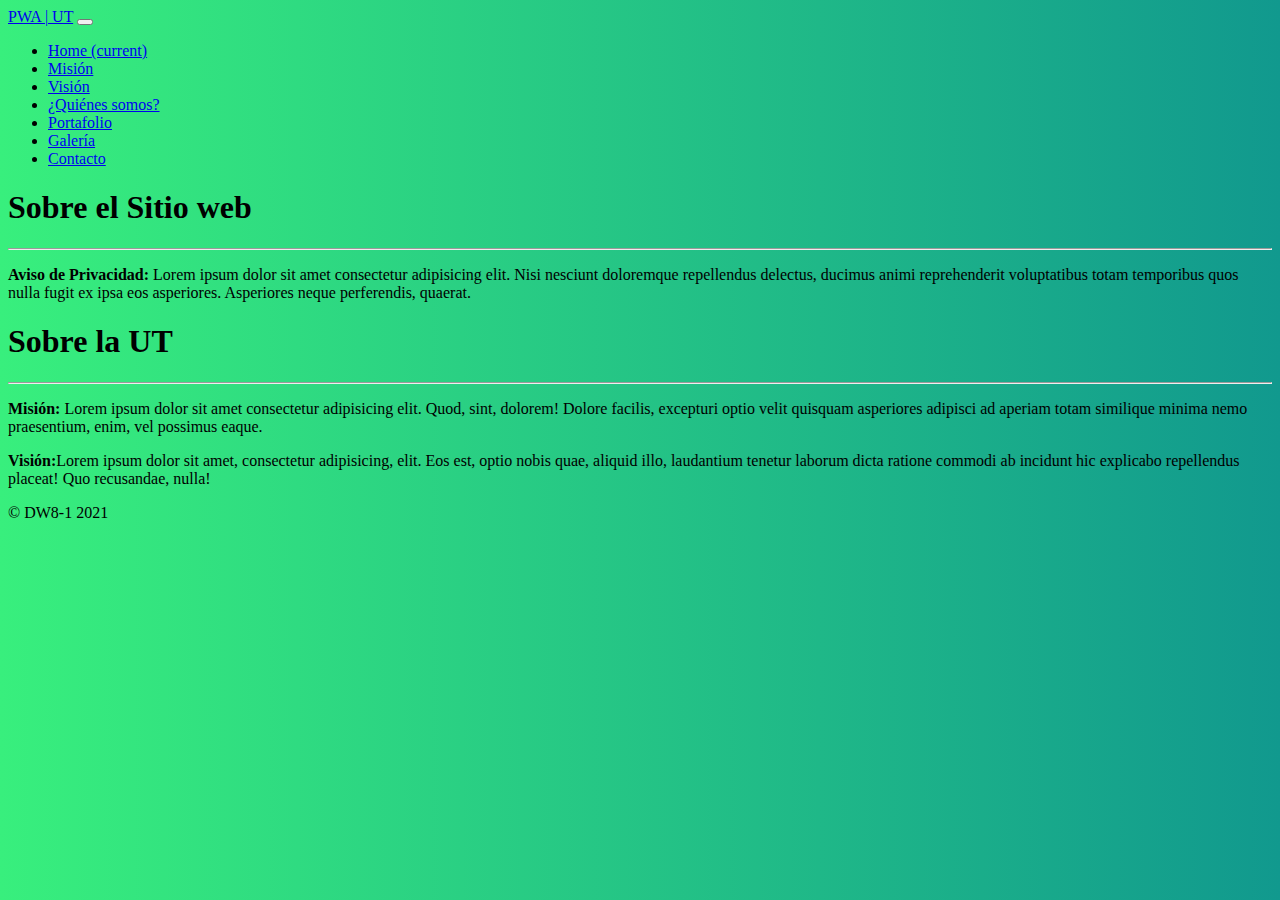
<file: acerca.html>
<!DOCTYPE html>
<html lang="es">
	<head>
	    <!-- Required meta tags -->
	    <meta charset="utf-8">
	    <title> PWA | Acerca </title>
	    <meta name="viewport" content="width=device-width, initial-scale=1, shrink-to-fit=no">

	    <!-- Agregar el Favicon-->
	    <link rel="shortcut icon" type="image/x-icon" href="public/img/favicon.png">

	    <!-- Agregar el manifest.json-->
	    <link rel="manifest" href="manifest.json">
	    <meta name="theme-color">
	    
	    <!-- Bootstrap CSS -->
		<link rel="stylesheet" href="https://cdn.jsdelivr.net/npm/bootstrap@4.5.3/dist/css/bootstrap.min.css" integrity="sha384-TX8t27EcRE3e/ihU7zmQxVncDAy5uIKz4rEkgIXeMed4M0jlfIDPvg6uqKI2xXr2" crossorigin="anonymous">

		<!-- CDN de FONT ASOME -->
		<link rel="stylesheet" href="https://pro.fontawesome.com/releases/v5.10.0/css/all.css" integrity="sha384-AYmEC3Yw5cVb3ZcuHtOA93w35dYTsvhLPVnYs9eStHfGJvOvKxVfELGroGkvsg+p" crossorigin="anonymous"/>

		<!-- CSS DE ANIMATE CSS-->
		<link rel="stylesheet" href="https://cdnjs.cloudflare.com/ajax/libs/animate.css/4.1.1/animate.min.css"
		/>

		<!-- CSS PERSONALIZADO -->
		<link rel="stylesheet" href="public/css/main.css">
	</head>

	<body>

	<!--Contenido de Navbar-->
	<nav class="navbar navbar-expand-lg navbar-dark bg-dark">
	  <a class="navbar-brand" href="index.html"> PWA | UT</a>
	  <button class="navbar-toggler" type="button" data-toggle="collapse" data-target="#navbarNav" aria-controls="navbarNav" aria-expanded="false" aria-label="Toggle navigation">
	    <span class="navbar-toggler-icon"></span>
	  </button>
	  <div class="collapse navbar-collapse" id="navbarNav">
	    <ul class="navbar-nav ml-auto">
	    	<li class="nav-item active">
		      	<a class="nav-link" href="index.html"><i class="far fa-home-lg-alt"></i> Home <span class="sr-only">(current)</span></a>
		      </li>
		      <li class="nav-item">
		      	<a class="nav-link" href="mision.html"><i class="far fa-chart-area"></i> Misión</a>
			  </li>
			  <li class="nav-item">
			  	<a class="nav-link" href="vision.html"><i class="fal fa-eye"></i> Visión</a>
			  </li>
			  <li class="nav-item">
			  	<a class="nav-link" href="somos.html"><i class="far fa-chart-area"></i> ¿Quiénes somos?</a>
			  </li>
			   <li class="nav-item">
			   	<a class="nav-link" href="portafolio.html"><i class="fal fa-address-book"></i> Portafolio</a>
			   </li>
			   <li class="nav-item">
			   	<a class="nav-link" href="galeria.html"><i class="fal fa-building"></i> Galería</a>
			   </li>
			   <li class="nav-item">
			        <a class="nav-link" href="contacto.html"><i class="fal fa-envelope"></i> Contacto</a>
			   </li> 
	    </ul>
	  </div>
	</nav>

		<!-- Contenedor de información-->
		<div class="container p-5">
			<div class="jumbotron mr-4">
				<h1 class="display-4"> Sobre el Sitio web</h1>
				<hr class="my-4">
				<p><b>Aviso de Privacidad:</b> Lorem ipsum dolor sit amet consectetur adipisicing elit. Nisi nesciunt doloremque repellendus delectus, ducimus animi reprehenderit voluptatibus totam temporibus quos nulla fugit ex ipsa eos asperiores. Asperiores neque perferendis, quaerat.</p>
			</div>
			<div class="jumbotron mt-4">
				<h1 class="display-4"> Sobre la UT</h1>
				<hr class="my-4">
				<p><b>Misión: </b> Lorem ipsum dolor sit amet consectetur adipisicing elit. Quod, sint, dolorem! Dolore facilis, excepturi optio velit quisquam asperiores adipisci ad aperiam totam similique minima nemo praesentium, enim, vel possimus eaque.</p>
				<p><b>Visión:</b>Lorem ipsum dolor sit amet, consectetur adipisicing, elit. Eos est, optio nobis quae, aliquid illo, laudantium tenetur laborum dicta ratione commodi ab incidunt hic explicabo repellendus placeat! Quo recusandae, nulla!</p>
			</div>
		</div>

	    <!-- SECCION FOOTER-->
		<footer class="bg-light text-center p-2">
		    <p class="h4">&copy; DW8-1 2021</p>
		</footer>

	    <script src="https://code.jquery.com/jquery-3.5.1.slim.min.js" integrity="sha384-DfXdz2htPH0lsSSs5nCTpuj/zy4C+OGpamoFVy38MVBnE+IbbVYUew+OrCXaRkfj" crossorigin="anonymous"></script>
    	<script src="https://cdn.jsdelivr.net/npm/popper.js@1.16.1/dist/umd/popper.min.js" integrity="sha384-9/reFTGAW83EW2RDu2S0VKaIzap3H66lZH81PoYlFhbGU+6BZp6G7niu735Sk7lN" crossorigin="anonymous"></script>
    	<script src="https://cdn.jsdelivr.net/npm/bootstrap@4.5.3/dist/js/bootstrap.min.js" integrity="sha384-w1Q4orYjBQndcko6MimVbzY0tgp4pWB4lZ7lr30WKz0vr/aWKhXdBNmNb5D92v7s" crossorigin="anonymous"></script>
	</body>

</html>
</file>
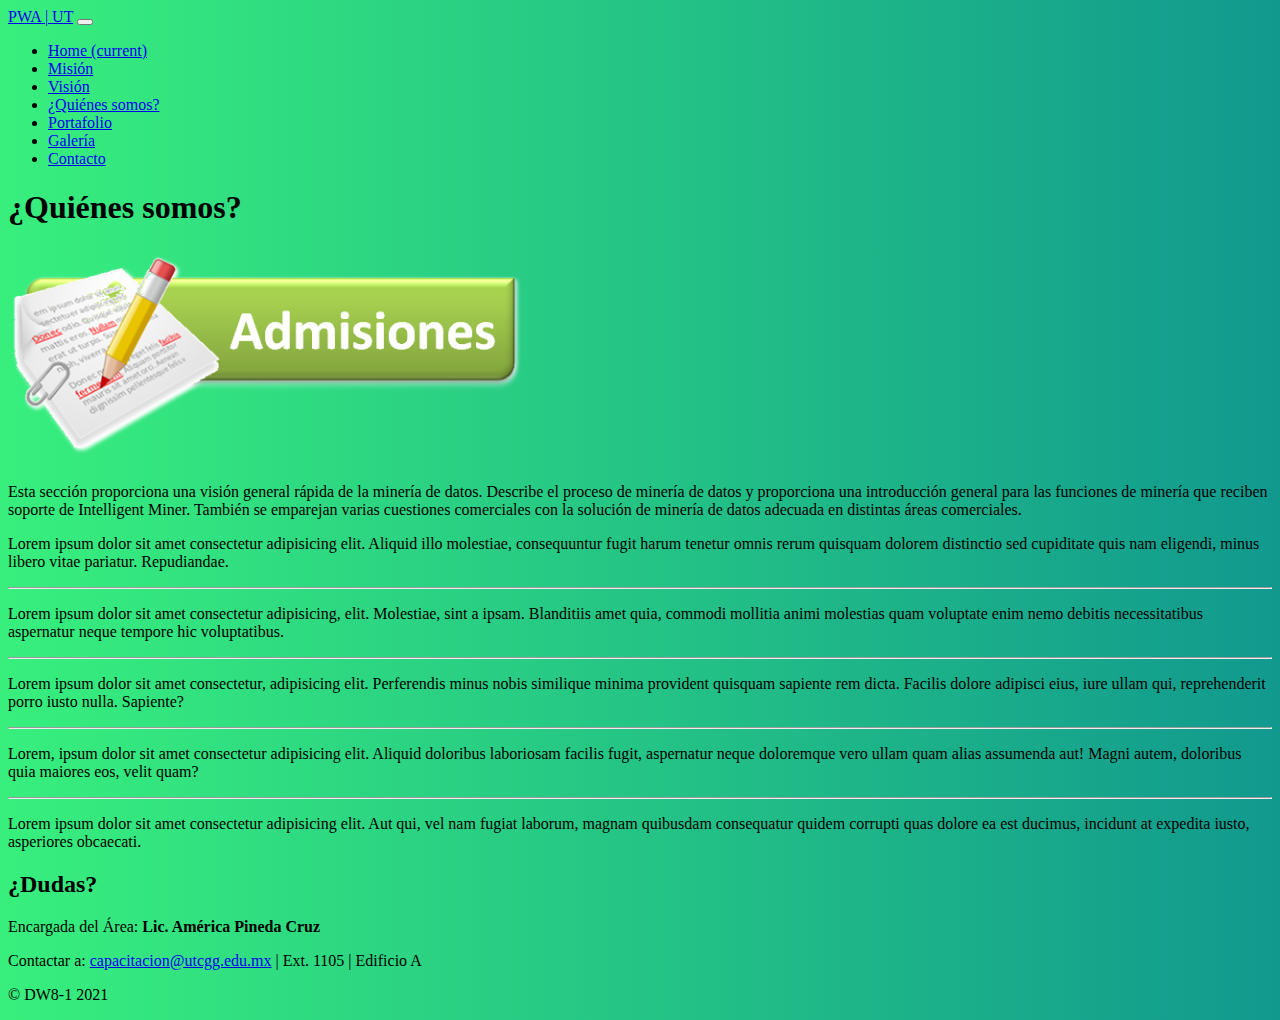
<file: admisiones.html>
<!DOCTYPE html>
<html lang="es">
	<head>
	    <!-- Required meta tags -->
	    <meta charset="utf-8">
	    <title> PWA | Admisiones </title>
	    <meta name="viewport" content="width=device-width, initial-scale=1, shrink-to-fit=no">

	    <!-- Agregar el Favicon-->
	    <link rel="shortcut icon" type="image/x-icon" href="public/img/favicon.png">

	    <!-- Agregar el manifest.json-->
	    <link rel="manifest" href="manifest.json">
	    <meta name="theme-color">

	    <!-- Bootstrap CSS -->
		<link rel="stylesheet" href="https://cdn.jsdelivr.net/npm/bootstrap@4.5.3/dist/css/bootstrap.min.css" integrity="sha384-TX8t27EcRE3e/ihU7zmQxVncDAy5uIKz4rEkgIXeMed4M0jlfIDPvg6uqKI2xXr2" crossorigin="anonymous">

		<!-- CDN de FONT ASOME -->
		<link rel="stylesheet" href="https://pro.fontawesome.com/releases/v5.10.0/css/all.css" integrity="sha384-AYmEC3Yw5cVb3ZcuHtOA93w35dYTsvhLPVnYs9eStHfGJvOvKxVfELGroGkvsg+p" crossorigin="anonymous"/>

		<!-- CSS DE ANIMATE CSS-->
		<link rel="stylesheet" href="https://cdnjs.cloudflare.com/ajax/libs/animate.css/4.1.1/animate.min.css"
		/>

		<!-- CSS PERSONALIZADO -->
		<link rel="stylesheet" href="public/css/main.css">
	</head>

	<body>

	<!--Contenido de Navbar-->
	<nav class="navbar navbar-expand-lg navbar-dark bg-dark">
	  <a class="navbar-brand" href="index.html"> PWA | UT</a>
	  <button class="navbar-toggler" type="button" data-toggle="collapse" data-target="#navbarNav" aria-controls="navbarNav" aria-expanded="false" aria-label="Toggle navigation">
	    <span class="navbar-toggler-icon"></span>
	  </button>
	  <div class="collapse navbar-collapse" id="navbarNav">
	    <ul class="navbar-nav ml-auto">
	    	<li class="nav-item">
		      	<a class="nav-link" href="index.html"><i class="far fa-home-lg-alt"></i> Home <span class="sr-only">(current)</span></a>
		      </li>
		      <li class="nav-item">
		      	<a class="nav-link" href="mision.html"><i class="far fa-chart-area"></i> Misión</a>
			  </li>
			  <li class="nav-item">
			  	<a class="nav-link" href="vision.html"><i class="fal fa-eye"></i> Visión</a>
			  </li>
			  <li class="nav-item active">
			  	<a class="nav-link" href="somos.html"><i class="far fa-chart-area"></i> ¿Quiénes somos?</a>
			  </li>
			   <li class="nav-item">
			   	<a class="nav-link" href="portafolio.html"><i class="fal fa-address-book"></i> Portafolio</a>
			   </li>
			   <li class="nav-item">
			   	<a class="nav-link" href="galeria.html"><i class="fal fa-building"></i> Galería</a>
			   </li>
			   <li class="nav-item">
			        <a class="nav-link" href="contacto.html"><i class="fal fa-envelope"></i> Contacto</a>
			   </li> 
	    </ul>
	  </div>
	</nav>

		<!-- Contenedor de información-->
		<div class="container p-5">
			<div class="jumbotron mt-4">
				<h1 class="display-4 text-center"> ¿Quiénes somos? </h1>
				<div class="container">
					<header class="row">
						<div class="col-lg-12 text-center">
							<img src="public/img/admisiones.png" align="Imagen de admisiones">
						</div>
					</header>
				</div>
				<p>
				</p>
				<p class="lead">Esta sección proporciona una visión general rápida de la minería de datos. Describe el proceso de minería de datos y proporciona una introducción general para las funciones de minería que reciben soporte de Intelligent Miner.
				También se emparejan varias cuestiones comerciales con la solución de minería de datos adecuada en distintas áreas comerciales.</p>
				<p class="lead">Lorem ipsum dolor sit amet consectetur adipisicing elit. Aliquid illo molestiae, consequuntur fugit harum tenetur omnis rerum quisquam dolorem distinctio sed cupiditate quis nam eligendi, minus libero vitae pariatur. Repudiandae.</p>

				<hr class="my-1">
					<p>Lorem ipsum dolor sit amet consectetur adipisicing, elit. Molestiae, sint a ipsam. Blanditiis amet quia, commodi mollitia animi molestias quam voluptate enim nemo debitis necessitatibus aspernatur neque tempore hic voluptatibus.</p>
				<hr class="my-1">
					<p>Lorem ipsum dolor sit amet consectetur, adipisicing elit. Perferendis minus nobis similique minima provident quisquam sapiente rem dicta. Facilis dolore adipisci eius, iure ullam qui, reprehenderit porro iusto nulla. Sapiente?</p>
				<hr class="my-1">
					<p>Lorem, ipsum dolor sit amet consectetur adipisicing elit. Aliquid doloribus laboriosam facilis fugit, aspernatur neque doloremque vero ullam quam alias assumenda aut! Magni autem, doloribus quia maiores eos, velit quam?</p>
				<hr class="my-1">
					<p>Lorem ipsum dolor sit amet consectetur adipisicing elit. Aut qui, vel nam fugiat laborum, magnam quibusdam consequatur quidem corrupti quas dolore ea est ducimus, incidunt at expedita iusto, asperiores obcaecati.</p>
					<section class="card">
						<div class="card-body">
							<h2>¿Dudas?</h2>
							<div>
								<p> Encargada del Área: <b>Lic. América Pineda Cruz</b>
								<p><span>Contactar a: <a href="mailto:capacitacion@utcgg.edu.mx"> capacitacion@utcgg.edu.mx</a> | Ext. 1105 | Edificio A</span></p>
								</p>	
							</div>
						</div>
					</section>
			</div>
		</div>

	    <!-- SECCION FOOTER-->
		<footer class="bg-light text-center p-2">
		    <p class="h4">&copy; DW8-1 2021</p>
		</footer>

	    <script src="https://code.jquery.com/jquery-3.5.1.slim.min.js" integrity="sha384-DfXdz2htPH0lsSSs5nCTpuj/zy4C+OGpamoFVy38MVBnE+IbbVYUew+OrCXaRkfj" crossorigin="anonymous"></script>
    	<script src="https://cdn.jsdelivr.net/npm/popper.js@1.16.1/dist/umd/popper.min.js" integrity="sha384-9/reFTGAW83EW2RDu2S0VKaIzap3H66lZH81PoYlFhbGU+6BZp6G7niu735Sk7lN" crossorigin="anonymous"></script>
    	<script src="https://cdn.jsdelivr.net/npm/bootstrap@4.5.3/dist/js/bootstrap.min.js" integrity="sha384-w1Q4orYjBQndcko6MimVbzY0tgp4pWB4lZ7lr30WKz0vr/aWKhXdBNmNb5D92v7s" crossorigin="anonymous"></script>
	</body>

</html>
</file>
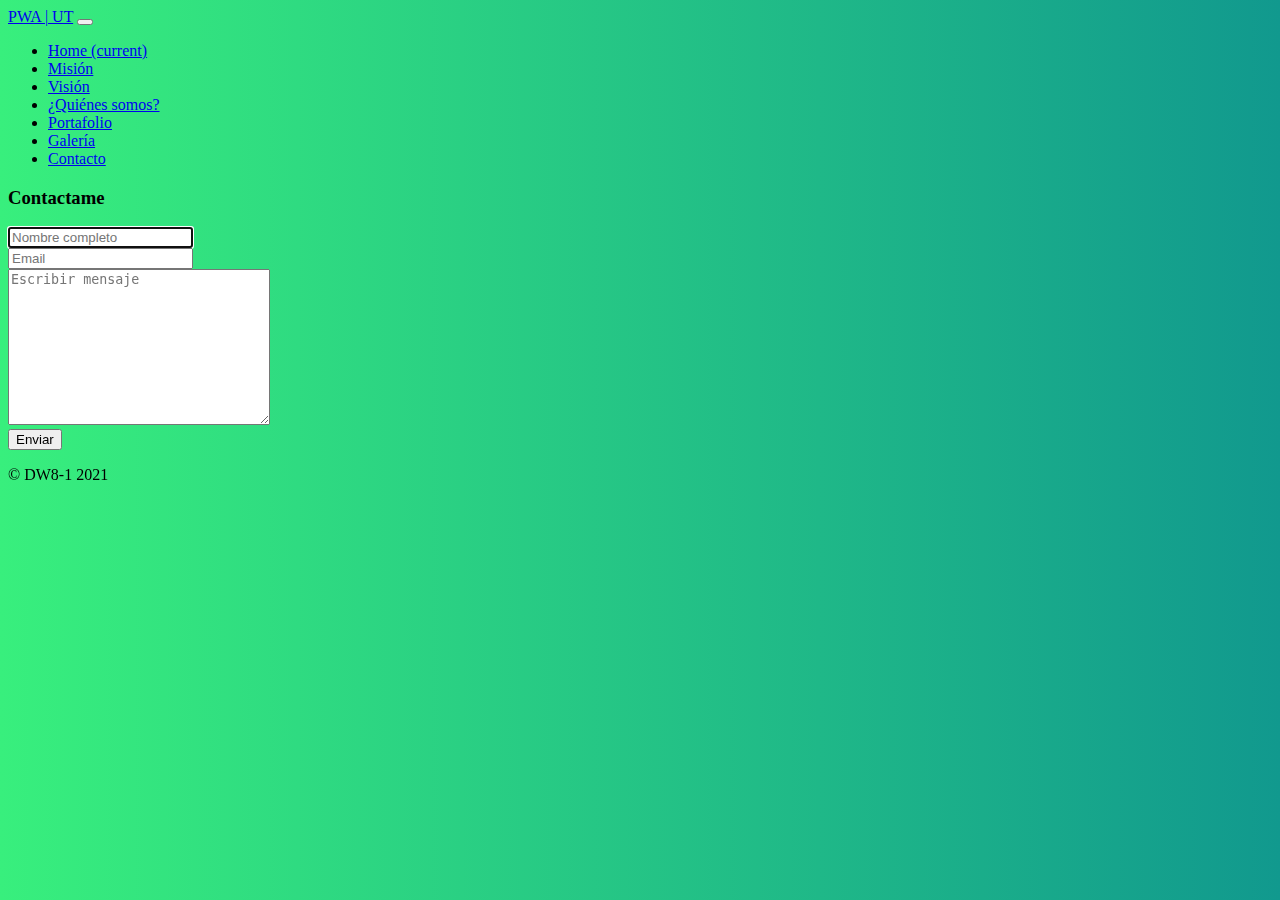
<file: contacto.html>
<!DOCTYPE html>
<html lang="es">
	<head>
	    <!-- Required meta tags -->
	    <meta charset="utf-8">
	    <title> PWA | Contacto </title>
	    <meta name="viewport" content="width=device-width, initial-scale=1, shrink-to-fit=no">

	    <!-- Agregar el Favicon-->
	    <link rel="shortcut icon" type="image/x-icon" href="public/img/favicon.png">

	    <!-- Agregar el manifest.json-->
	    <link rel="manifest" href="manifest.json">
	    <meta name="theme-color">
	    
	    <!-- Bootstrap CSS -->
		<link rel="stylesheet" href="https://cdn.jsdelivr.net/npm/bootstrap@4.5.3/dist/css/bootstrap.min.css" integrity="sha384-TX8t27EcRE3e/ihU7zmQxVncDAy5uIKz4rEkgIXeMed4M0jlfIDPvg6uqKI2xXr2" crossorigin="anonymous">

		<!-- CDN de FONT ASOME -->
		<link rel="stylesheet" href="https://pro.fontawesome.com/releases/v5.10.0/css/all.css" integrity="sha384-AYmEC3Yw5cVb3ZcuHtOA93w35dYTsvhLPVnYs9eStHfGJvOvKxVfELGroGkvsg+p" crossorigin="anonymous"/>

		<!-- CSS DE ANIMATE CSS-->
		<link rel="stylesheet" href="https://cdnjs.cloudflare.com/ajax/libs/animate.css/4.1.1/animate.min.css"
		/>

		<!-- CSS PERSONALIZADO -->
		<link rel="stylesheet" href="public/css/main.css">
	</head>

	<body>

	<!--Contenido de Navbar-->
	<nav class="navbar navbar-expand-lg navbar-dark bg-dark">
	  <a class="navbar-brand" href="index.html"> PWA | UT</a>
	  <button class="navbar-toggler" type="button" data-toggle="collapse" data-target="#navbarNav" aria-controls="navbarNav" aria-expanded="false" aria-label="Toggle navigation">
	    <span class="navbar-toggler-icon"></span>
	  </button>
	  <div class="collapse navbar-collapse" id="navbarNav">
	    <ul class="navbar-nav ml-auto">
	    	<li class="nav-item ">
		      	<a class="nav-link" href="index.html"><i class="far fa-home-lg-alt"></i> Home <span class="sr-only">(current)</span></a>
		      </li>
		      <li class="nav-item">
		      	<a class="nav-link" href="mision.html"><i class="far fa-chart-area"></i> Misión</a>
			  </li>
			  <li class="nav-item">
			  	<a class="nav-link" href="vision.html"><i class="fal fa-eye"></i> Visión</a>
			  </li>
			  <li class="nav-item">
			  	<a class="nav-link" href="somos.html"><i class="far fa-chart-area"></i> ¿Quiénes somos?</a>
			  </li>
			   <li class="nav-item">
			   	<a class="nav-link" href="portafolio.html"><i class="fal fa-address-book"></i> Portafolio</a>
			   </li>
			   <li class="nav-item">
			   	<a class="nav-link" href="galeria.html"><i class="fal fa-building"></i> Galería</a>
			   </li>
			   <li class="nav-item active">
			        <a class="nav-link" href="contacto.html"><i class="fal fa-envelope"></i> Contacto</a>
			   </li> 
	    </ul>
	  </div>
	</nav>

	<!-- Contenedor de información-->
		<div class="container p-5">
			<div class="row">
				<div class="col-sm-4 offset-md-4">
					<div class="card">
						<div class="card-header bg-dark text-white text-center">
							<h3>Contactame</h3>
						</div>
						<div class="card-body">
							<form action="#">
								<div class="form-group">
									<input type="text" class="form-control" placeholder="Nombre completo" autofocus="autofocus">
								</div>
								<div class="form-group">
									<input type="email" class="form-control" placeholder="Email">
								</div>
								<div class="form-group">
									<textarea class="form-control" name="Mensaje" id="Mensaje" cols="30" rows="10" placeholder="Escribir mensaje"></textarea>
								</div>
								<div class="form-group">
									<button class="btn btn-primary btn-block">Enviar</button>
								</div>
							</form>
						</div>
					</div>
				</div>
			</div>
		</div>

	    <!-- SECCION FOOTER-->
		<footer class="bg-light text-center p-2">
		    <p class="h4">&copy; DW8-1 2021</p>
		</footer>

	    <script src="https://code.jquery.com/jquery-3.5.1.slim.min.js" integrity="sha384-DfXdz2htPH0lsSSs5nCTpuj/zy4C+OGpamoFVy38MVBnE+IbbVYUew+OrCXaRkfj" crossorigin="anonymous"></script>
    	<script src="https://cdn.jsdelivr.net/npm/popper.js@1.16.1/dist/umd/popper.min.js" integrity="sha384-9/reFTGAW83EW2RDu2S0VKaIzap3H66lZH81PoYlFhbGU+6BZp6G7niu735Sk7lN" crossorigin="anonymous"></script>
    	<script src="https://cdn.jsdelivr.net/npm/bootstrap@4.5.3/dist/js/bootstrap.min.js" integrity="sha384-w1Q4orYjBQndcko6MimVbzY0tgp4pWB4lZ7lr30WKz0vr/aWKhXdBNmNb5D92v7s" crossorigin="anonymous"></script>
	</body>

</html>
</file>
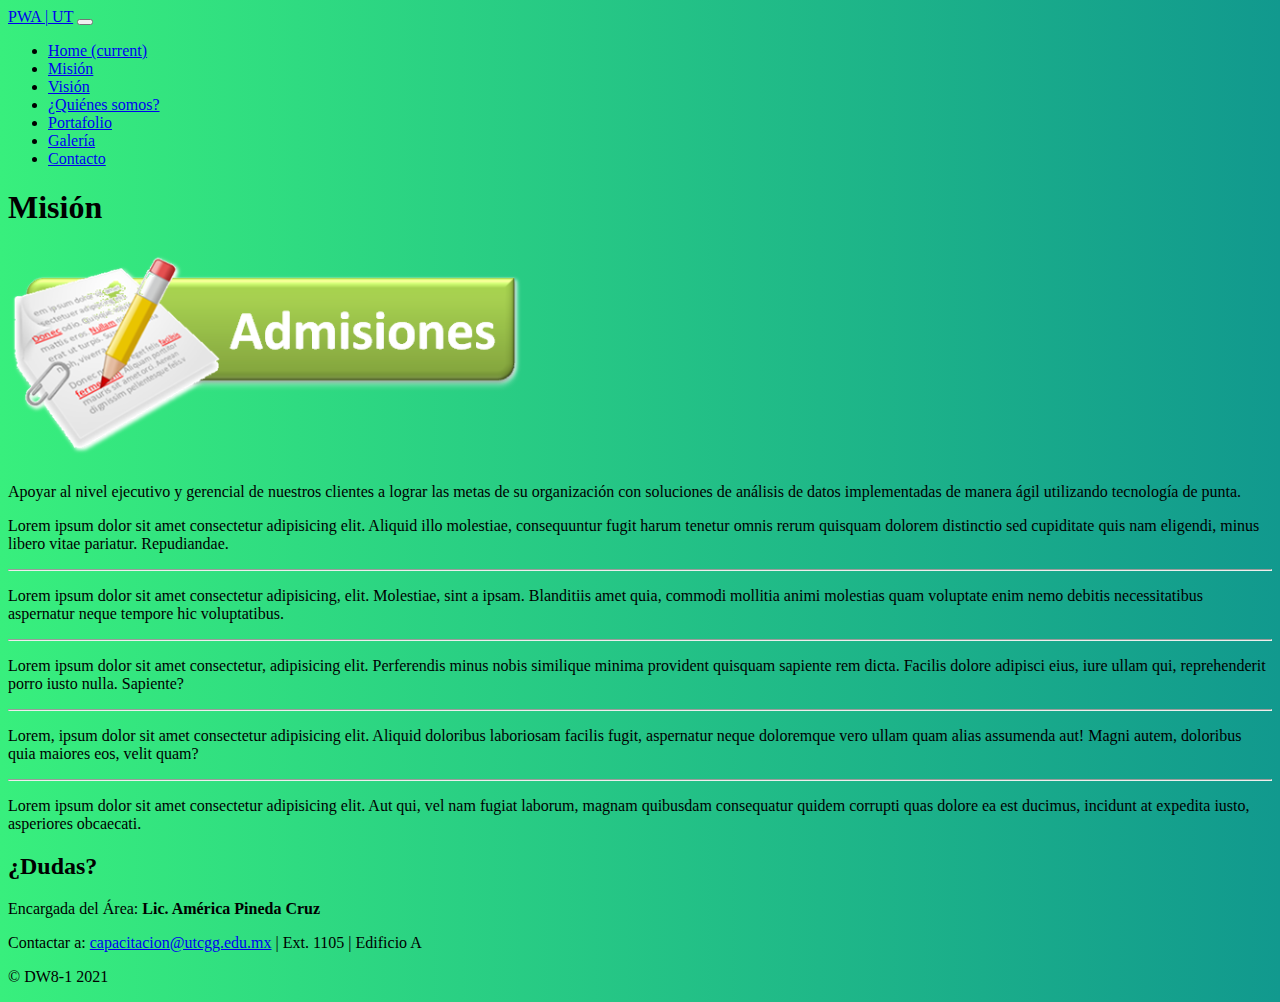
<file: mision.html>
<!DOCTYPE html>
<html lang="es">
	<head>
	    <!-- Required meta tags -->
	    <meta charset="utf-8">
	    <title> PWA | Admisiones </title>
	    <meta name="viewport" content="width=device-width, initial-scale=1, shrink-to-fit=no">

	    <!-- Agregar el Favicon-->
	    <link rel="shortcut icon" type="image/x-icon" href="public/img/favicon.png">

	    <!-- Agregar el manifest.json-->
	    <link rel="manifest" href="manifest.json">
	    <meta name="theme-color">

	    <!-- Bootstrap CSS -->
		<link rel="stylesheet" href="https://cdn.jsdelivr.net/npm/bootstrap@4.5.3/dist/css/bootstrap.min.css" integrity="sha384-TX8t27EcRE3e/ihU7zmQxVncDAy5uIKz4rEkgIXeMed4M0jlfIDPvg6uqKI2xXr2" crossorigin="anonymous">

		<!-- CDN de FONT ASOME -->
		<link rel="stylesheet" href="https://pro.fontawesome.com/releases/v5.10.0/css/all.css" integrity="sha384-AYmEC3Yw5cVb3ZcuHtOA93w35dYTsvhLPVnYs9eStHfGJvOvKxVfELGroGkvsg+p" crossorigin="anonymous"/>

		<!-- CSS DE ANIMATE CSS-->
		<link rel="stylesheet" href="https://cdnjs.cloudflare.com/ajax/libs/animate.css/4.1.1/animate.min.css"
		/>

		<!-- CSS PERSONALIZADO -->
		<link rel="stylesheet" href="public/css/main.css">
	</head>

	<body>

	<!--Contenido de Navbar-->
	<nav class="navbar navbar-expand-lg navbar-dark bg-dark">
	  <a class="navbar-brand" href="index.html"> PWA | UT</a>
	  <button class="navbar-toggler" type="button" data-toggle="collapse" data-target="#navbarNav" aria-controls="navbarNav" aria-expanded="false" aria-label="Toggle navigation">
	    <span class="navbar-toggler-icon"></span>
	  </button>
	  <div class="collapse navbar-collapse" id="navbarNav">
	    <ul class="navbar-nav ml-auto">
	      <li class="nav-item ">
		      	<a class="nav-link" href="index.html"><i class="far fa-home-lg-alt"></i> Home <span class="sr-only">(current)</span></a>
		      </li>
		      <li class="nav-item active">
		      	<a class="nav-link" href="mision.html"><i class="far fa-chart-area"></i> Misión</a>
			  </li>
			  <li class="nav-item">
			  	<a class="nav-link" href="vision.html"><i class="fal fa-eye"></i> Visión</a>
			  </li>
			  <li class="nav-item">
			  	<a class="nav-link" href="somos.html"><i class="far fa-chart-area"></i> ¿Quiénes somos?</a>
			  </li>
			   <li class="nav-item">
			   	<a class="nav-link" href="portafolio.html"><i class="fal fa-address-book"></i> Portafolio</a>
			   </li>
			   <li class="nav-item">
			   	<a class="nav-link" href="galeria.html"><i class="fal fa-building"></i> Galería</a>
			   </li>
			   <li class="nav-item">
			        <a class="nav-link" href="contacto.html"><i class="fal fa-envelope"></i> Contacto</a>
			   </li> 
	    </ul>
	  </div>
	</nav>

		<!-- Contenedor de información-->
		<div class="container p-5">
			<div class="jumbotron mt-4">
				<h1 class="display-4 text-center"> Misión </h1>
				<div class="container">
					<header class="row">
						<div class="col-lg-12 text-center">
							<img src="public/img/admisiones.png" align="Imagen de admisiones">
						</div>
					</header>
				</div>
				<p class="lead">Apoyar al nivel ejecutivo y gerencial de nuestros clientes a lograr las metas de su organización con soluciones de análisis de datos implementadas de manera ágil utilizando tecnología de punta.</p>
				<p class="lead">Lorem ipsum dolor sit amet consectetur adipisicing elit. Aliquid illo molestiae, consequuntur fugit harum tenetur omnis rerum quisquam dolorem distinctio sed cupiditate quis nam eligendi, minus libero vitae pariatur. Repudiandae.</p>

				<hr class="my-1">
					<p>Lorem ipsum dolor sit amet consectetur adipisicing, elit. Molestiae, sint a ipsam. Blanditiis amet quia, commodi mollitia animi molestias quam voluptate enim nemo debitis necessitatibus aspernatur neque tempore hic voluptatibus.</p>
				<hr class="my-1">
					<p>Lorem ipsum dolor sit amet consectetur, adipisicing elit. Perferendis minus nobis similique minima provident quisquam sapiente rem dicta. Facilis dolore adipisci eius, iure ullam qui, reprehenderit porro iusto nulla. Sapiente?</p>
				<hr class="my-1">
					<p>Lorem, ipsum dolor sit amet consectetur adipisicing elit. Aliquid doloribus laboriosam facilis fugit, aspernatur neque doloremque vero ullam quam alias assumenda aut! Magni autem, doloribus quia maiores eos, velit quam?</p>
				<hr class="my-1">
					<p>Lorem ipsum dolor sit amet consectetur adipisicing elit. Aut qui, vel nam fugiat laborum, magnam quibusdam consequatur quidem corrupti quas dolore ea est ducimus, incidunt at expedita iusto, asperiores obcaecati.</p>
					<section class="card">
						<div class="card-body">
							<h2>¿Dudas?</h2>
							<div>
								<p> Encargada del Área: <b>Lic. América Pineda Cruz</b>
								<p><span>Contactar a: <a href="mailto:capacitacion@utcgg.edu.mx"> capacitacion@utcgg.edu.mx</a> | Ext. 1105 | Edificio A</span></p>
								</p>	
							</div>
						</div>
					</section>
			</div>
		</div>

	    <!-- SECCION FOOTER-->
		<footer class="bg-light text-center p-2">
		    <p class="h4">&copy; DW8-1 2021</p>
		</footer>

	    <script src="https://code.jquery.com/jquery-3.5.1.slim.min.js" integrity="sha384-DfXdz2htPH0lsSSs5nCTpuj/zy4C+OGpamoFVy38MVBnE+IbbVYUew+OrCXaRkfj" crossorigin="anonymous"></script>
    	<script src="https://cdn.jsdelivr.net/npm/popper.js@1.16.1/dist/umd/popper.min.js" integrity="sha384-9/reFTGAW83EW2RDu2S0VKaIzap3H66lZH81PoYlFhbGU+6BZp6G7niu735Sk7lN" crossorigin="anonymous"></script>
    	<script src="https://cdn.jsdelivr.net/npm/bootstrap@4.5.3/dist/js/bootstrap.min.js" integrity="sha384-w1Q4orYjBQndcko6MimVbzY0tgp4pWB4lZ7lr30WKz0vr/aWKhXdBNmNb5D92v7s" crossorigin="anonymous"></script>
	</body>

</html>
</file>
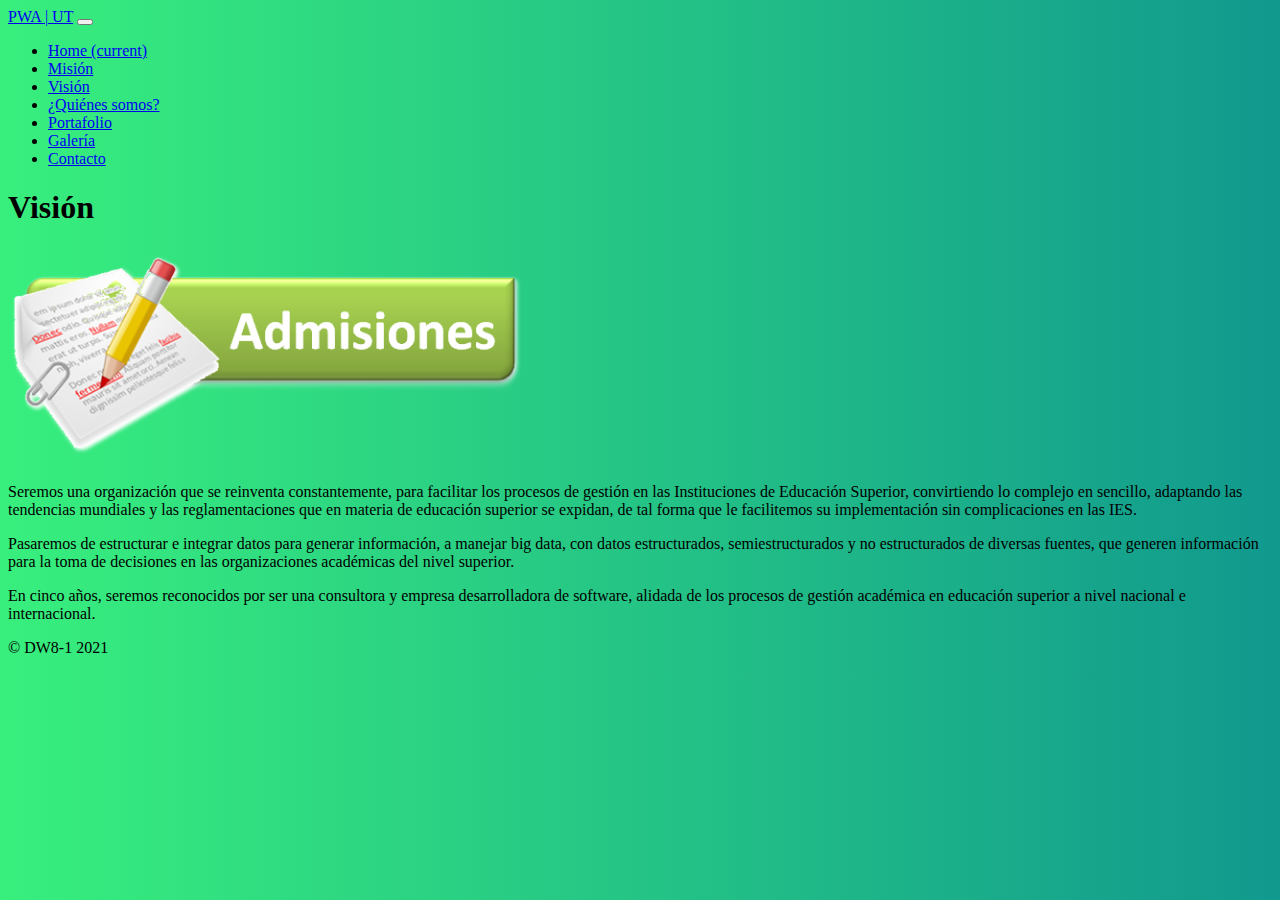
<file: somos.html>
<!DOCTYPE html>
<html lang="es">
	<head>
	    <!-- Required meta tags -->
	    <meta charset="utf-8">
	    <title> PWA | Admisiones </title>
	    <meta name="viewport" content="width=device-width, initial-scale=1, shrink-to-fit=no">

	    <!-- Agregar el Favicon-->
	    <link rel="shortcut icon" type="image/x-icon" href="public/img/favicon.png">

	    <!-- Agregar el manifest.json-->
	    <link rel="manifest" href="manifest.json">
	    <meta name="theme-color">
	    
	    <!-- Bootstrap CSS -->
		<link rel="stylesheet" href="https://cdn.jsdelivr.net/npm/bootstrap@4.5.3/dist/css/bootstrap.min.css" integrity="sha384-TX8t27EcRE3e/ihU7zmQxVncDAy5uIKz4rEkgIXeMed4M0jlfIDPvg6uqKI2xXr2" crossorigin="anonymous">

		<!-- CDN de FONT ASOME -->
		<link rel="stylesheet" href="https://pro.fontawesome.com/releases/v5.10.0/css/all.css" integrity="sha384-AYmEC3Yw5cVb3ZcuHtOA93w35dYTsvhLPVnYs9eStHfGJvOvKxVfELGroGkvsg+p" crossorigin="anonymous"/>

		<!-- CSS DE ANIMATE CSS-->
		<link rel="stylesheet" href="https://cdnjs.cloudflare.com/ajax/libs/animate.css/4.1.1/animate.min.css"
		/>

		<!-- CSS PERSONALIZADO -->
		<link rel="stylesheet" href="public/css/main.css">
	</head>

	<body>

	<!--Contenido de Navbar-->
	<nav class="navbar navbar-expand-lg navbar-dark bg-dark">
	  <a class="navbar-brand" href="index.html"> PWA | UT</a>
	  <button class="navbar-toggler" type="button" data-toggle="collapse" data-target="#navbarNav" aria-controls="navbarNav" aria-expanded="false" aria-label="Toggle navigation">
	    <span class="navbar-toggler-icon"></span>
	  </button>
	  <div class="collapse navbar-collapse" id="navbarNav">
	    <ul class="navbar-nav ml-auto">
	    	<li class="nav-item ">
		      	<a class="nav-link" href="index.html"><i class="far fa-home-lg-alt"></i> Home <span class="sr-only">(current)</span></a>
		      </li>
		      <li class="nav-item">
		      	<a class="nav-link" href="mision.html"><i class="far fa-chart-area"></i> Misión</a>
			  </li>
			  <li class="nav-item active">
			  	<a class="nav-link" href="vision.html"><i class="fal fa-eye"></i> Visión</a>
			  </li>
			  <li class="nav-item">
			  	<a class="nav-link" href="somos.html"><i class="far fa-chart-area"></i> ¿Quiénes somos?</a>
			  </li>
			   <li class="nav-item">
			   	<a class="nav-link" href="portafolio.html"><i class="fal fa-address-book"></i> Portafolio</a>
			   </li>
			   <li class="nav-item">
			   	<a class="nav-link" href="galeria.html"><i class="fal fa-building"></i> Galería</a>
			   </li>
			   <li class="nav-item">
			        <a class="nav-link" href="contacto.html"><i class="fal fa-envelope"></i> Contacto</a>
			   </li>  
	    </ul>
	  </div>
	</nav>

		<!-- Contenedor de información-->
		<div class="container p-5">
			<div class="jumbotron mt-4">
				<h1 class="display-4 text-center"> Visión </h1>
				<div class="container">
					<header class="row">
						<div class="col-lg-12 text-center">
							<img src="public/img/admisiones.png" align="Imagen de admisiones">
						</div>
					</header>
				</div>
				<p class="lead"> Seremos una organización que se reinventa constantemente, para facilitar los procesos de gestión en las Instituciones de  Educación Superior, convirtiendo lo complejo en sencillo, adaptando las tendencias mundiales y las reglamentaciones que en materia de educación superior se expidan, de tal forma que le facilitemos su implementación  sin complicaciones en las IES.</p>
				<p class="lead">Pasaremos de estructurar  e integrar datos para generar información,  a manejar big data, con datos estructurados, semiestructurados y no estructurados de diversas fuentes, que generen información para la toma de decisiones en las organizaciones académicas del nivel superior.</p>
				<p class="lead">
					En cinco años, seremos reconocidos por ser una consultora y empresa desarrolladora de software, alidada de los procesos de gestión académica en educación superior a nivel nacional e internacional.
				</p>
			</div>
		</div>

	    <!-- SECCION FOOTER-->
		<footer class="bg-light text-center p-2">
		    <p class="h4">&copy; DW8-1 2021</p>
		</footer>

	    <script src="https://code.jquery.com/jquery-3.5.1.slim.min.js" integrity="sha384-DfXdz2htPH0lsSSs5nCTpuj/zy4C+OGpamoFVy38MVBnE+IbbVYUew+OrCXaRkfj" crossorigin="anonymous"></script>
    	<script src="https://cdn.jsdelivr.net/npm/popper.js@1.16.1/dist/umd/popper.min.js" integrity="sha384-9/reFTGAW83EW2RDu2S0VKaIzap3H66lZH81PoYlFhbGU+6BZp6G7niu735Sk7lN" crossorigin="anonymous"></script>
    	<script src="https://cdn.jsdelivr.net/npm/bootstrap@4.5.3/dist/js/bootstrap.min.js" integrity="sha384-w1Q4orYjBQndcko6MimVbzY0tgp4pWB4lZ7lr30WKz0vr/aWKhXdBNmNb5D92v7s" crossorigin="anonymous"></script>
	</body>

</html>
</file>
<file: public/css/main.css>
body{
background: #11998e;  /* fallback for old browsers */
background: -webkit-linear-gradient(to right, #38ef7d, #11998e);  /* Chrome 10-25, Safari 5.1-6 */
background: linear-gradient(to right, #38ef7d, #11998e); /* W3C, IE 10+/ Edge, Firefox 16+, Chrome 26+, Opera 12+, Safari 7+ */

}
</file>
